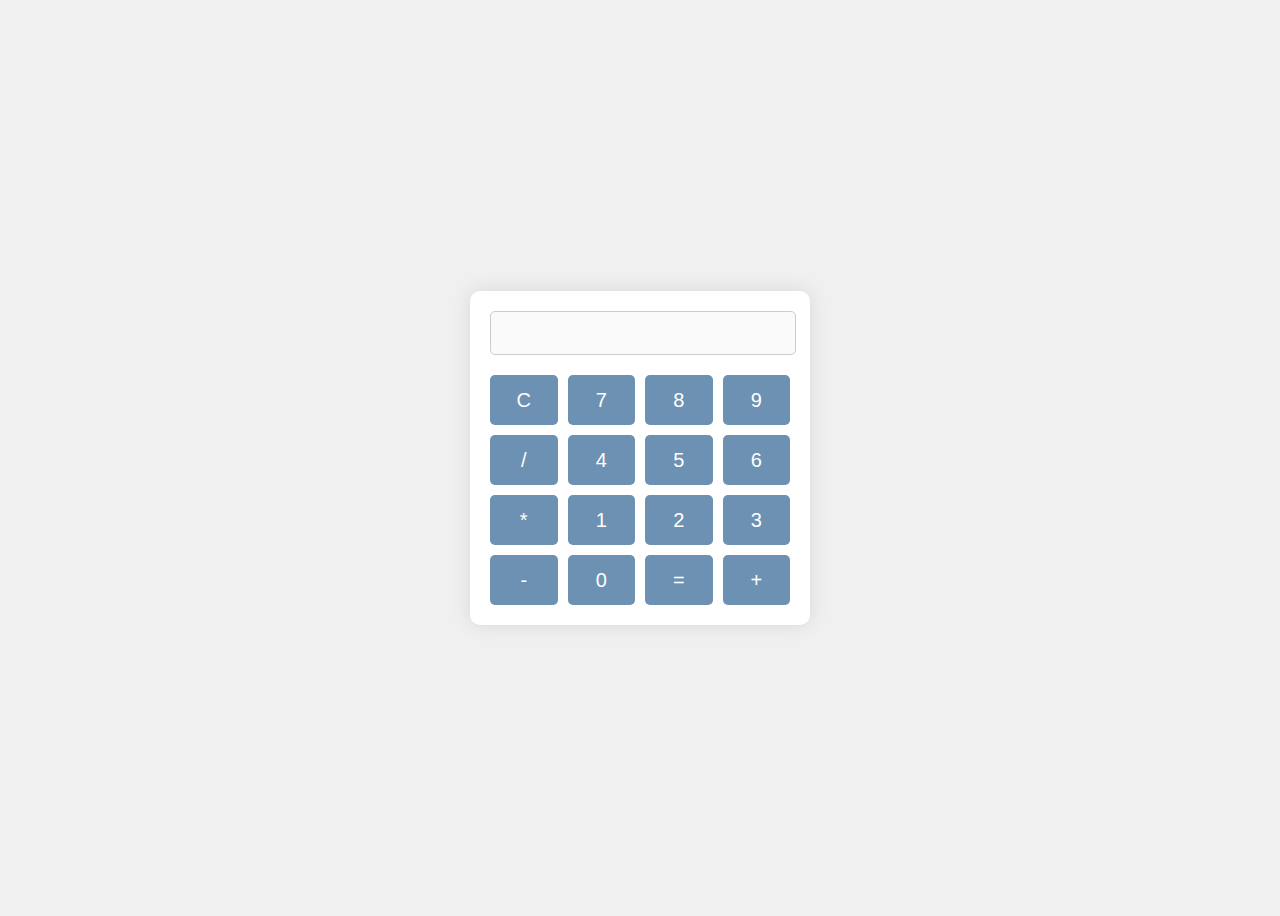
<file: index2.html>
<!DOCTYPE html>
<html lang="en">
<head>
    <meta charset="UTF-8">
    <meta name="viewport" content="width=device-width, initial-scale=1.0">
    <link rel="stylesheet" href="style2.css">
    <title> Calculator</title>
</head>
<body>
    <div class="calculator">
        <input type="text" id="display" disabled />
        <div class="buttons">
            <button onclick="clearDisplay()">C</button>
            <button onclick="appendToDisplay('7')">7</button>
            <button onclick="appendToDisplay('8')">8</button>
            <button onclick="appendToDisplay('9')">9</button>
            <button onclick="appendToDisplay('/')">/</button>

            <button onclick="appendToDisplay('4')">4</button>
            <button onclick="appendToDisplay('5')">5</button>
            <button onclick="appendToDisplay('6')">6</button>
            <button onclick="appendToDisplay('*')">*</button>

            <button onclick="appendToDisplay('1')">1</button>
            <button onclick="appendToDisplay('2')">2</button>
            <button onclick="appendToDisplay('3')">3</button>
            <button onclick="appendToDisplay('-')">-</button>

            <button onclick="appendToDisplay('0')">0</button>
            <button onclick="calculateResult()">=</button>
            <button onclick="appendToDisplay('+')">+</button>
        </div>
    </div>

    <script src="script.js">

    </script>
</body>
</html>
</file>
<file: style2.css>
body {
    display: flex;
    justify-content: center;
    align-items: center;
    height: 100vh;
    background-color: #f0f0f0;
}

.calculator {
    background-color: white;
    border-radius: 10px;
    box-shadow: 0 0 20px rgba(0, 0, 0, 0.1);
    padding: 20px;
    width: 300px;
}

#display {
    width: 100%;
    height: 40px;
    text-align: right;
    margin-bottom: 20px;
    font-size: 20px;
    border: 1px solid #ccc;
    border-radius: 5px;
}

.buttons {
    display: grid;
    grid-template-columns: repeat(4, 1fr);
    gap: 10px;
}

button {
    height: 50px;
    font-size: 20px;
    border: none;
    border-radius: 5px;
    background-color: #6c91b2;
    color: white;
    cursor: pointer;
}

button:hover {
    background-color: #0056b3;
}
</file>
